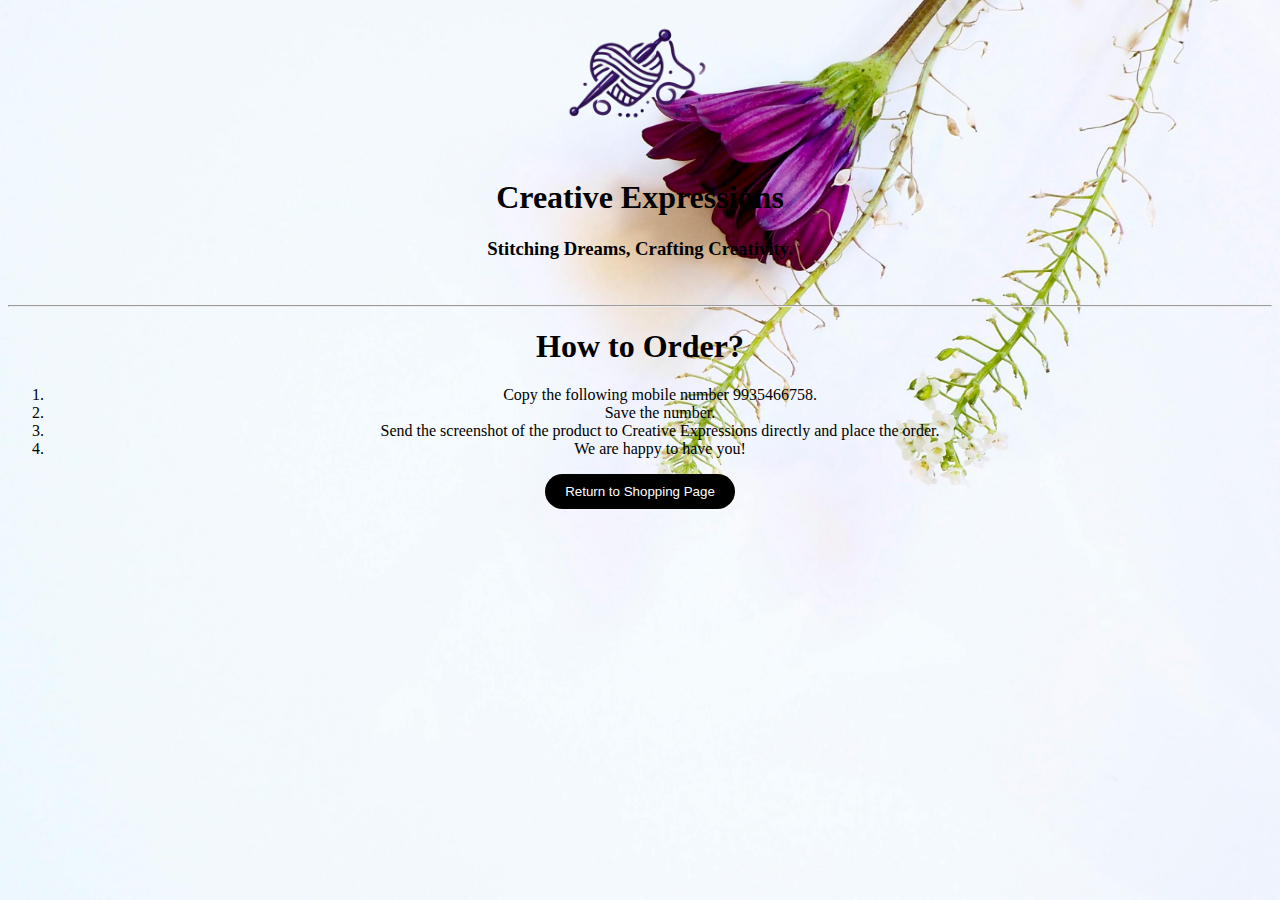
<file: order.html>
<!DOCTYPE html>
<html lang="en">
<head>
    <!-- Google tag (gtag.js) -->
<script async src="https://www.googletagmanager.com/gtag/js?id=G-8464D9TNCX"></script>
<script>
  window.dataLayer = window.dataLayer || [];
  function gtag(){dataLayer.push(arguments);}
  gtag('js', new Date());

  gtag('config', 'G-8464D9TNCX');
</script>
    <meta charset="UTF-8">
    <meta name="viewport" content="width=device-width, initial-scale=1.0">
    <title>Creative Expressions</title>
</head>
<link rel="stylesheet" href="style.css">
<body>
        <div id="img-special"></div>
        <h1 style="text-align: center;">Creative Expressions</h1>
        <h3 style="text-align: center;">Stitching Dreams, Crafting Creativity.</h3>
        <br>
        <hr>
        <h1 style="text-align: center;">How to Order?</h1>
        <ol>
            <li>Copy the following mobile number 9935466758.</li>
            <li>Save the number.</li>
            <li>Send the screenshot of the product to Creative Expressions directly and place the order.</li>
            <li>We are happy to have you!</li>
        </ol>
            <button><a href="index.html">Return to Shopping Page</a></button>
            
</div>
</body>
</html>
</file>
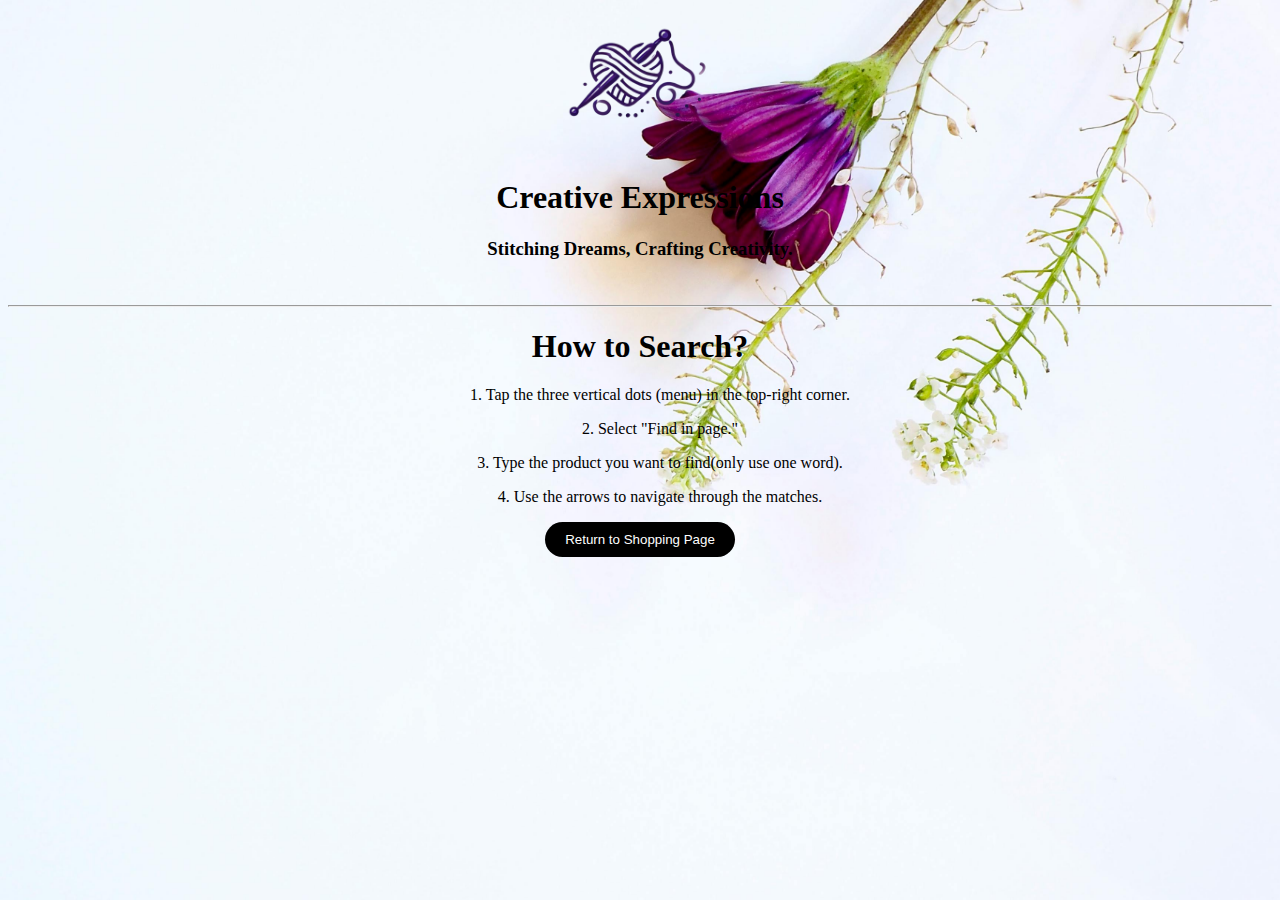
<file: search.html>
<!DOCTYPE html>
<html lang="en">
<head>
    <!-- Google tag (gtag.js) -->
<script async src="https://www.googletagmanager.com/gtag/js?id=G-8464D9TNCX"></script>
<script>
  window.dataLayer = window.dataLayer || [];
  function gtag(){dataLayer.push(arguments);}
  gtag('js', new Date());

  gtag('config', 'G-8464D9TNCX');
</script>
    <meta charset="UTF-8">
    <meta name="viewport" content="width=device-width, initial-scale=1.0">
    <title>Creative Expressions</title>
</head>
<link rel="stylesheet" href="style.css">
<body>
        <div id="img-special"></div>
        <h1 style="text-align: center;">Creative Expressions</h1>
        <h3 style="text-align: center;">Stitching Dreams, Crafting Creativity.</h3>
        <br>
        <hr>
        <h1 style="text-align: center;">How to Search?</h1>
        <ol>
            <p>1. Tap the three vertical dots (menu) in the top-right corner.</p>
            <p>2. Select "Find in page."</p>
            <p>3. Type the product you want to find(only use one word).</p>
            <p>4. Use the arrows to navigate through the matches.</p>
        </ol>
            <button><a href="index.html">Return to Shopping Page</a></button>
            
</div>
</body>
</html>
</file>
<file: style.css>
body {
    background-image: url('pexels-jessbaileydesign-1172849.jpg');
    background-size: cover; /* Ensures the image covers the whole background */
    background-position: center; /* Centers the background image */
    background-repeat: no-repeat; /* Prevents the image from repeating */
    background-attachment: fixed; /* Makes the background fixed while scrolling */
    background-color: #edf3fd;
}

h1{
    width: 100%;
}
button {
    background-color: black;
    color: white;
    border: none;
    border-radius: 25px;
    padding: 10px 20px; /* Adjust padding as needed */
    cursor: pointer;
    display: block;
    margin: 0 auto; /* Centers the button */
    text-align: center;
}

#img {
    width: 250px;
    height: 250px;
    background-size: cover;
    background-position: center;
    margin-top: 1rem;
    display: flex;
    align-items: center;
    justify-content: center;
    margin-left: auto;
    margin-right: auto;
}
#img-special {
    width: 150px;
    height: 150px;
    display: flex;
    align-items: center;
    justify-content: center;
    margin-left: auto;
    margin-right: auto;
    background-image: url(logo.png);
    background-size: cover;
    background-position: center;
}
a{
    text-decoration: none;
    color: white;
}
h3{
    text-align: center;
}
ol{
    text-align: center;
}
</file>
